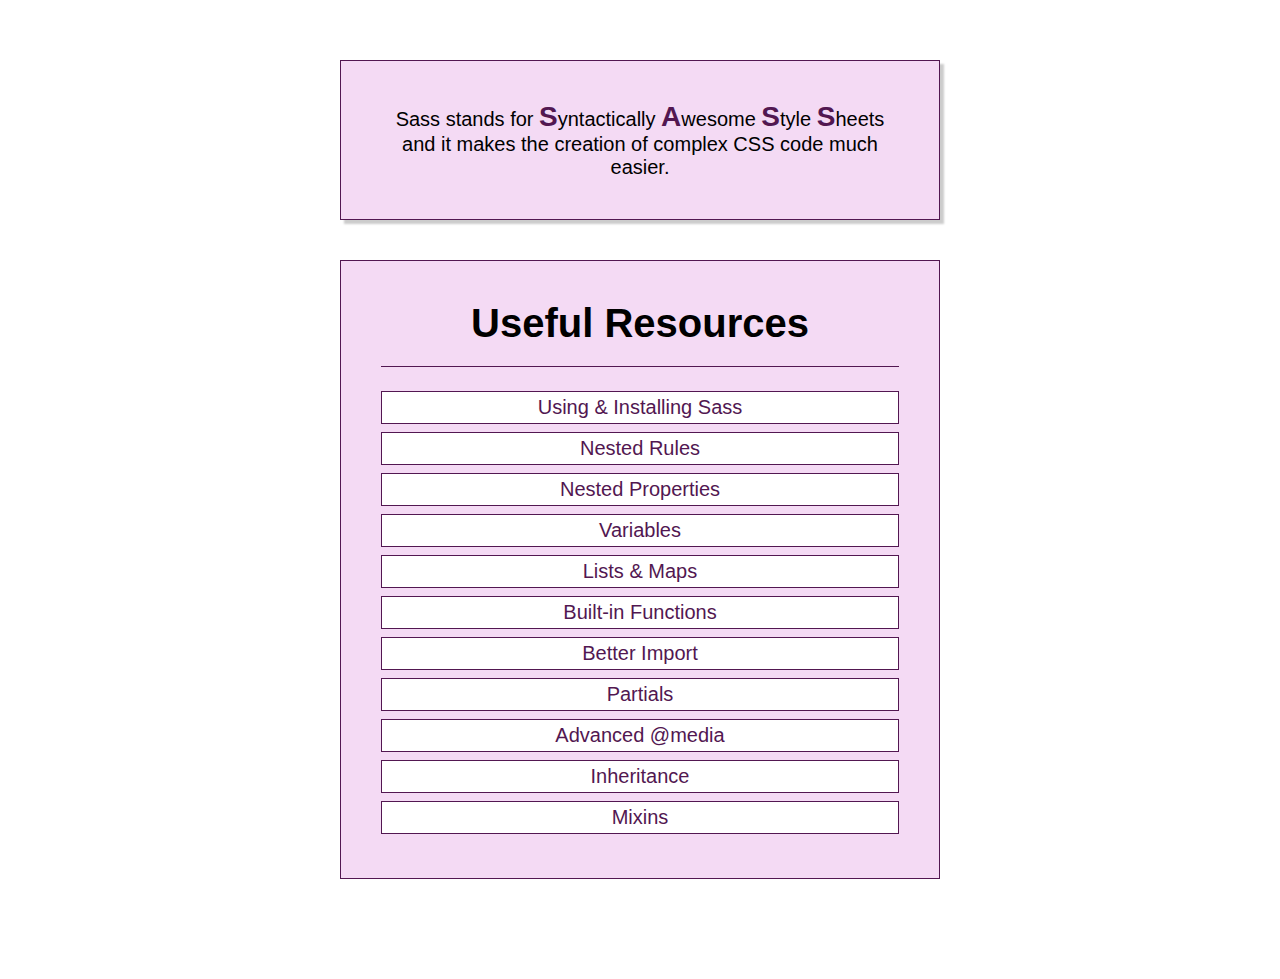
<file: index.html>
<!DOCTYPE html>
<html lang="en">

<head>
    <meta charset="UTF-8">
    <meta name="viewport" content="width=device-width, initial-scale=1.0">
    <meta http-equiv="X-UA-Compatible" content="ie=edge">
    <title>CSS Course</title>
    <link rel="stylesheet" href="main.css">
</head>

<body>
    <div class="container">
        <section class="sass-introduction">
            <p>Sass stands for
                <span class="char-highlight">S</span>yntactically
                <span class="char-highlight">A</span>wesome
                <span class="char-highlight">S</span>tyle
                <span class="char-highlight">S</span>heets and it makes the creation of complex CSS code much easier.
            </p>
        </section>
        <section class="sass-details">
            <header class="section-header">
                <h1>Useful Resources</h1>
            </header>
            <ul class="documentation-links">
                <li>
                    <a class="documentation-link link-important"
                        href="https://sass-lang.com/documentation/file.SASS_REFERENCE.html#using_sass">Using &amp;
                        Installing Sass</a>
                </li>
                <li>
                    <a class="documentation-link"
                        href="https://sass-lang.com/documentation/file.SASS_REFERENCE.html#nested_rules">Nested
                        Rules</a>
                </li>
                <li>
                    <a class="documentation-link"
                        href="https://sass-lang.com/documentation/file.SASS_REFERENCE.html#nested_properties">Nested
                        Properties</a>
                </li>
                <li>
                    <a class="documentation-link"
                        href="https://sass-lang.com/documentation/file.SASS_REFERENCE.html#variables_">Variables</a>
                </li>
                <li>
                    <a class="documentation-link"
                        href="https://sass-lang.com/documentation/file.SASS_REFERENCE.html#lists">Lists &amp; Maps</a>
                </li>
                <li>
                    <a class="documentation-link"
                        href="https://sass-lang.com/documentation/Sass/Script/Functions.html">Built-in Functions</a>
                </li>
                <li>
                    <a class="documentation-link"
                        href="https://sass-lang.com/documentation/file.SASS_REFERENCE.html#import">Better Import</a>
                </li>
                <li>
                    <a class="documentation-link"
                        href="https://sass-lang.com/documentation/file.SASS_REFERENCE.html#partials">Partials</a>
                </li>
                <li>
                    <a class="documentation-link"
                        href="https://sass-lang.com/documentation/file.SASS_REFERENCE.html#media">Advanced @media</a>
                </li>
                <li>
                    <a class="documentation-link"
                        href="https://sass-lang.com/documentation/file.SASS_REFERENCE.html#extend">Inheritance</a>
                </li>
                <li>
                    <a class="documentation-link"
                        href="https://sass-lang.com/documentation/file.SASS_REFERENCE.html#defining_a_mixin">Mixins</a>
                </li>
            </ul>
        </section>
    </div>
</body>

</html>
</file>
<file: main.css>
@import url(typography.css);
html {
  font-size: 94.75%; }
  @media (min-width: 40rem) {
    html {
      font-size: 125%; } }

body {
  font-family: Arial, sans-serif;
  margin: 0; }

.container {
  display: -webkit-box;
  display: -ms-flexbox;
  display: -webkit-flex;
  display: flex;
  flex-direction: column;
  flex-wrap: nowrap;
  align-items: center;
  padding: 3rem 0;
  box-sizing: border-box; }

.sass-section, .sass-introduction, .sass-details {
  border: 0.05rem solid #521751;
  background: #f4daf4;
  padding: 2rem;
  text-align: center;
  width: 90%;
  box-sizing: border-box; }
  @media (min-width: 40rem) {
    .sass-section, .sass-introduction, .sass-details {
      width: 30rem; } }

.sass-introduction {
  box-shadow: 0.2rem 0.2rem 0.1rem #ccc; }
  .sass-introduction p {
    margin: 0; }

.sass-details {
  margin: 2rem 0;
  width: 90%;
  box-sizing: border-box; }

.section-header {
  border-bottom: 0.05rem solid #521751; }
  .section-header h1 {
    margin: 0 0 1rem 0; }

.documentation-links {
  list-style: none;
  margin: 1rem 0 0 0;
  padding: 0;
  display: -webkit-box;
  display: -ms-flexbox;
  display: -webkit-flex;
  display: flex;
  flex-direction: column; }
  .documentation-links li {
    margin: 0.2rem 0;
    background: white; }
  .documentation-links .documentation-link {
    text-decoration: none;
    color: #521751;
    display: block;
    padding: 0.2rem;
    border: 0.05rem solid #521751; }
  .documentation-links .documentation-link:hover, .documentation-links .documentation-link:active {
    color: white;
    background: #fa923f;
    border-color: #fa923f; }

@media (min-width: 40rem) {
  .sass-introduction,
  .sass-details {
    width: 30rem; } }

/*# sourceMappingURL=main.css.map */
</file>
